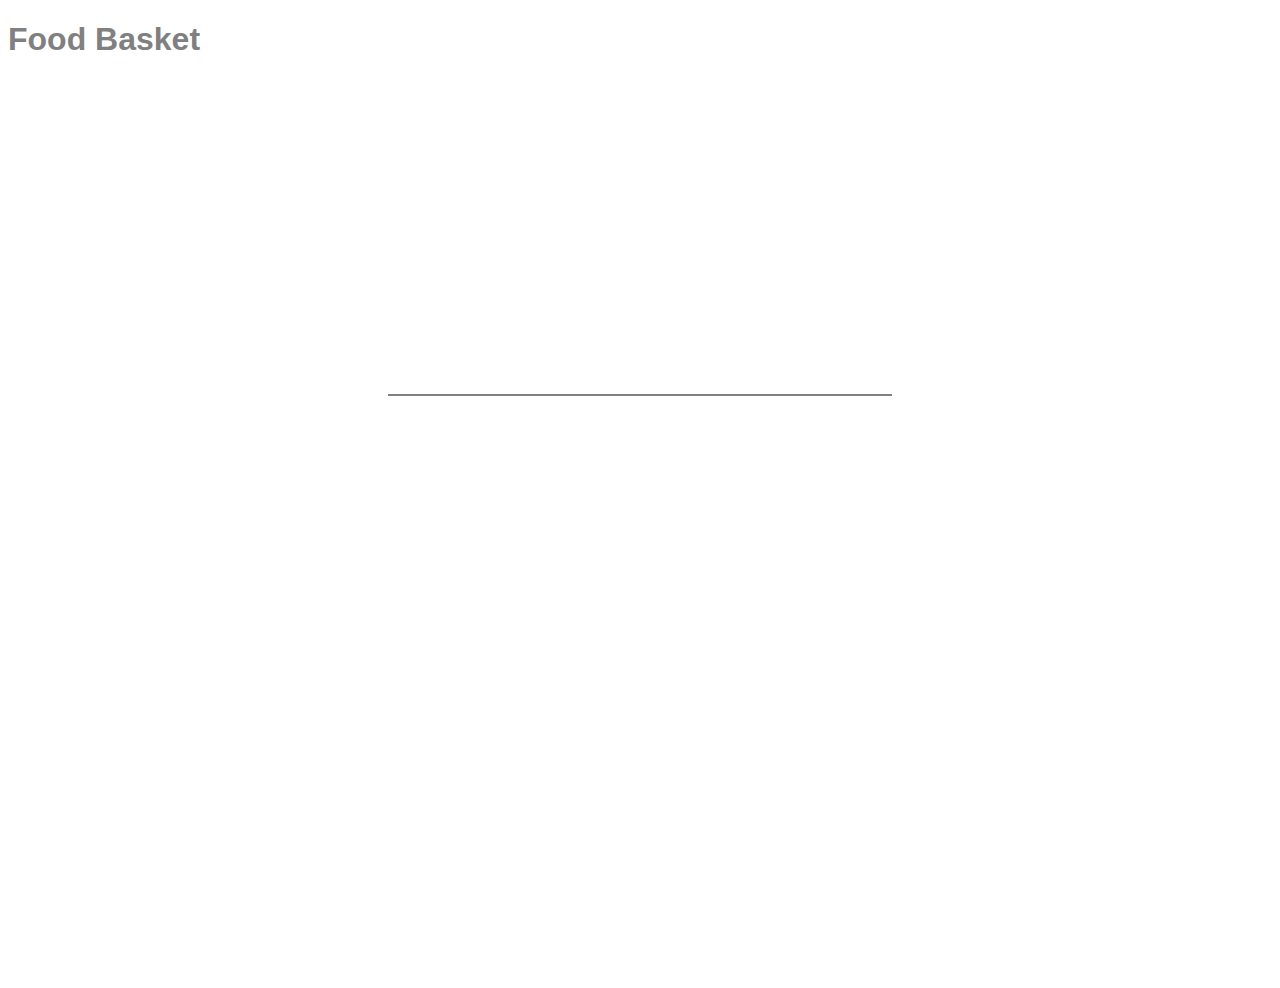
<file: FoodBasket/index.html>
<!DOCTYPE html>
<html lang="en">
  <head>
    <meta charset="UTF-8" />
    <meta name="viewport" content="width=device-width, initial-scale=1.0" />
    <title>Food Basket</title>
    <link rel="stylesheet" href="index.css" />
  </head>
  <body>
    <!-- Header section containing the title of the webpage -->
    <header>
      <h1>Food Basket</h1>
    </header>
    <!-- Main container for the search functionality -->
    <div class="container">
      <div class="center">
        <!-- Input field where users can type to search for food items -->
        <!-- 'onkeyup' triggers the 'handleUserInput' function whenever a key is pressed and released -->
        <input type="text" id="search-text" onkeyup="handleUserInput(event)" />
        <!-- Div containing the list of suggestions, which will be dynamically populated based on user input -->
        <div class="suggestionList">
          <ul id="suggestion-list"></ul>
        </div>
      </div>
    </div>
    <script src="index.js"></script>
  </body>
</html>
</file>
<file: FoodBasket/index.css>
body {
  font-family: sans-serif;
}

header {
  color: gray;
}

input {
  width: 500px;
  border: none;
  outline: none;
  border-bottom: 2px solid grey;
  font-size: x-large;
}

.container {
  height: 100vh;
  display: flex;
  align-items: center;
  justify-content: center;
}

.suggestionList {
  height: 300px;
  width: 500px;
  overflow-y: auto;
}

ul {
  color: gray;
  font-size: large;
  list-style: none;
}

ul li {
  margin-top: 5px;
  margin-bottom: 5px;
}
</file>
